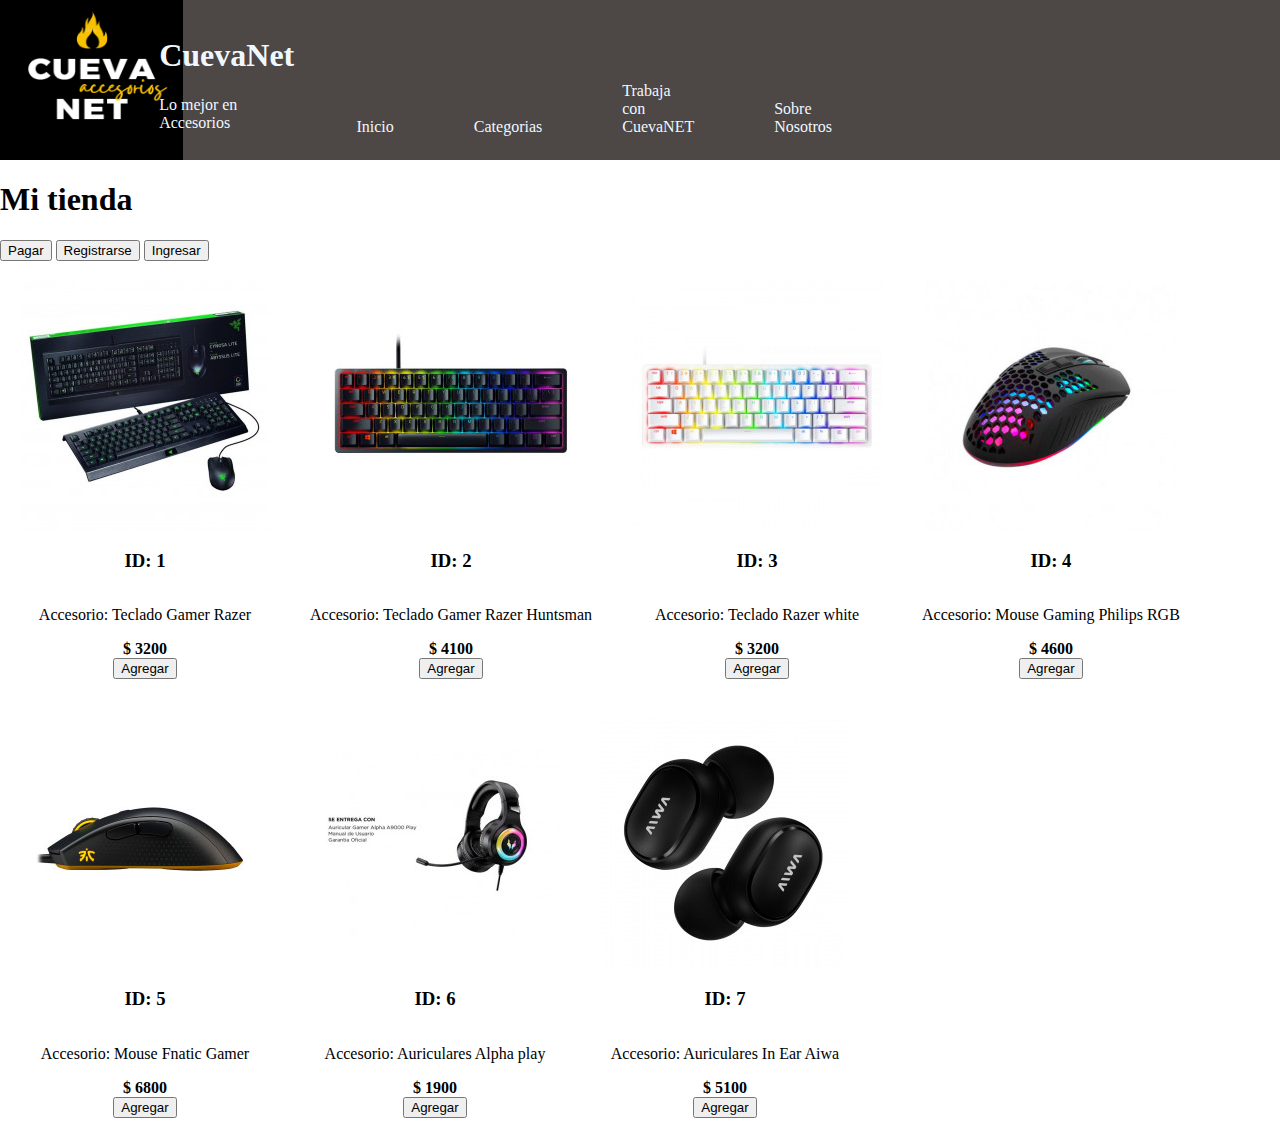
<file: index.html>
<!DOCTYPE html>
<html lang="en">
<head>
    <meta charset="UTF-8">
    <meta http-equiv="X-UA-Compatible" content="IE=edge">
    <meta name="viewport" content="width=device-width, initial-scale=1.0">
    <link rel="stylesheet" href="./css/style.css">
    <title>TiendaOnline</title>
    
</head>
<body>
    <header class="header">
        <img src="./images/icono.PNG" alt="icono cuevaNET" class="headerIcon">
        <img src="./images/accesorios.jpg" alt="imagenes accesorios" class="headerAccesorios">
        <div class="containerTitulos">
        <h1 class="headerH1">CuevaNet</h1>
        <h2="headerTxt">Lo mejor en Accesorios</h2>
    </div>
    <div class="containerContactos">
        <p class="headerPhone">contacto +95435487922</p>
        <p class="headerMail">correo: tiendaCuevaNET@hotmail.com</p>
    </div>
    <lu class="headerMenu">
        <li>Inicio</li>
        <li>Categorias</li>
        <li>Trabaja con CuevaNET</li>
        <li>Sobre Nosotros</li>
    </lu>
    </header>
    <div class="page-nav">
        <h1>Mi tienda</h1>
        <button id="botonPagar" class="button-checkout" onclick="pay()">Pagar</button>
        <a href="./html/formularioRegistro.html"><button id="botonRegistro" class="button-checkout" onclick="registro()">Registrarse</button></a>
        <button onclick="login()">Ingresar</button>
        <div id="login"></div>
        <label id="validado" for=""></label>
    </div>
    <form action=""></form>
    <script src="./javaScript/index.js"></script>
    <script src="./javaScript/calculos.js"></script>
    <script src="./javaScript/login.js"></script>
    <script src="./javaScript/registrar.js"></script>
    <link rel="stylesheet" href="./css/style.css">
</body>
</html>
</file>
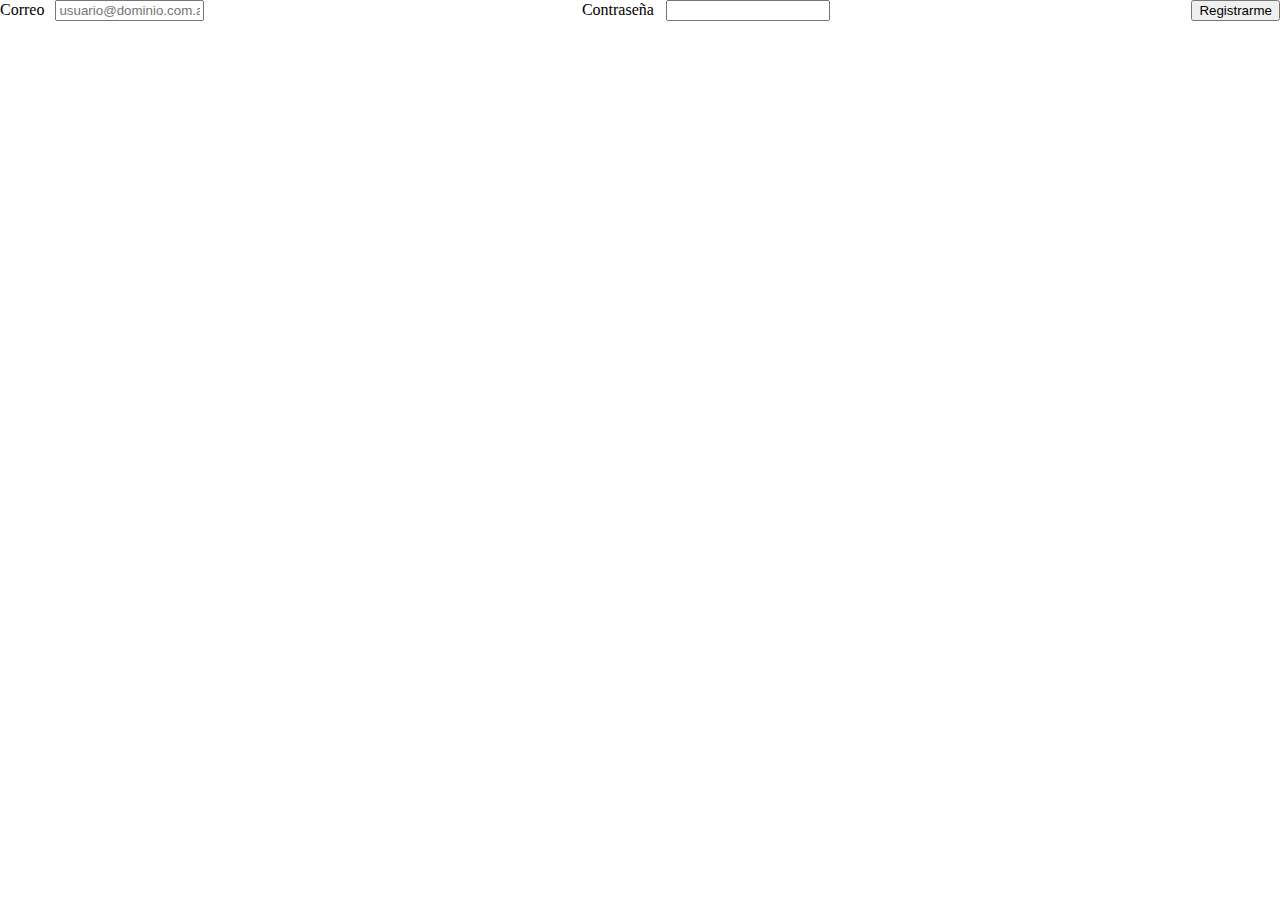
<file: html/formularioRegistro.html>
<!DOCTYPE html>
<html lang="en">
<head>
    <meta charset="UTF-8">
    <meta http-equiv="X-UA-Compatible" content="IE=edge">
    <meta name="viewport" content="width=device-width, initial-scale=1.0">
    <link href="https://cdn.jsdelivr.net/npm/bootstrap@5.2.0/dist/css/bootstrap.min.css" rel="stylesheet" integrity="sha384-gH2yIJqKdNHPEq0n4Mqa/HGKIhSkIHeL5AyhkYV8i59U5AR6csBvApHHNl/vI1Bx" crossorigin="anonymous">
    <link rel="stylesheet" href="../css/style.css">
    <title>Formulario Registro</title>
</head>
<body>
    <form class="row g-3 formulario" id="formularioRegistro">
        <div class="col-md-6" id="divCorreo">
          <label for="inputEmail4" class="form-label">Correo</label>
          <input type="email" class="form-control" id="inputEmail4" placeholder="usuario@dominio.com.ar">
        </div>
        <div class="col-md-6">
          <label for="inputPassword1" class="form-label">Contraseña</label>
          <input type="password" class="form-control" id="inputPassword4" id="clave">
        </div>
        <div class="col-5">
          <button type="submit" class="btn btn-primary botonRegistrarme">Registrarme</button>
        </div>
      </form>
      <div id="registracionValida"></div>

<script src="https://cdn.jsdelivr.net/npm/@popperjs/core@2.10.2/dist/umd/popper.min.js" integrity="sha384-7+zCNj/IqJ95wo16oMtfsKbZ9ccEh31eOz1HGyDuCQ6wgnyJNSYdrPa03rtR1zdB" crossorigin="anonymous"></script>
<script src="https://cdn.jsdelivr.net/npm/bootstrap@5.1.3/dist/js/bootstrap.min.js" integrity="sha384-QJHtvGhmr9XOIpI6YVutG+2QOK9T+ZnN4kzFN1RtK3zEFEIsxhlmWl5/YESvpZ13" crossorigin="anonymous"></script>
<script src="../javaScript/calculos.js"></script>
<script src="../javaScript/registrar.js"></script>
</body>
</html>
</file>
<file: css/style.css>
body{
    margin: 0;
}
.headerIcon{
    width: 15rem;
    height: 10rem;
}
.headerAccesorios{
    width: 15rem;
    height: 9rem;
    position: relative;
    left:70rem;
    margin-top:0.5rem;
}
.header{
    margin:0;
    background-color: #4D4746;
    font-family: Georgia, 'Times New Roman', Times, serif;
    color: aliceblue;
    display: flex;
}
.containerTitulos{
    align-items: top;
    margin-top: 1rem;
    margin-left: 1rem;
    position: relative;
    right: 14rem;}
    
.containerContactos{
    margin-top: 1rem;
    position: relative;
    left: 60rem;
    }

.headerMenu{
    display:flex;
    align-items:flex-end;
    justify-content:space-evenly;
    position: relative;
    right:23rem;
    margin-bottom: 1.5rem;
}
.headerMenu li{
margin-right: 5rem;
list-style: none;
}
.cards{
    display: inline-flex;
    justify-content: center;
    flex-direction: column;
    align-items: center;
    margin: 10px;
    padding: 10px;
    box-shadow: rgba(red, green, blue, alpha);
}


.carritoCompra{
    display: flex;
    align-items: flex-start;
    position: relative;

}

.form-control{
    margin-left: 3%;
    width: 60%;
}

.formulario{
    display:flex;
    align-items: center;
    justify-content: space-between;
}
</file>
